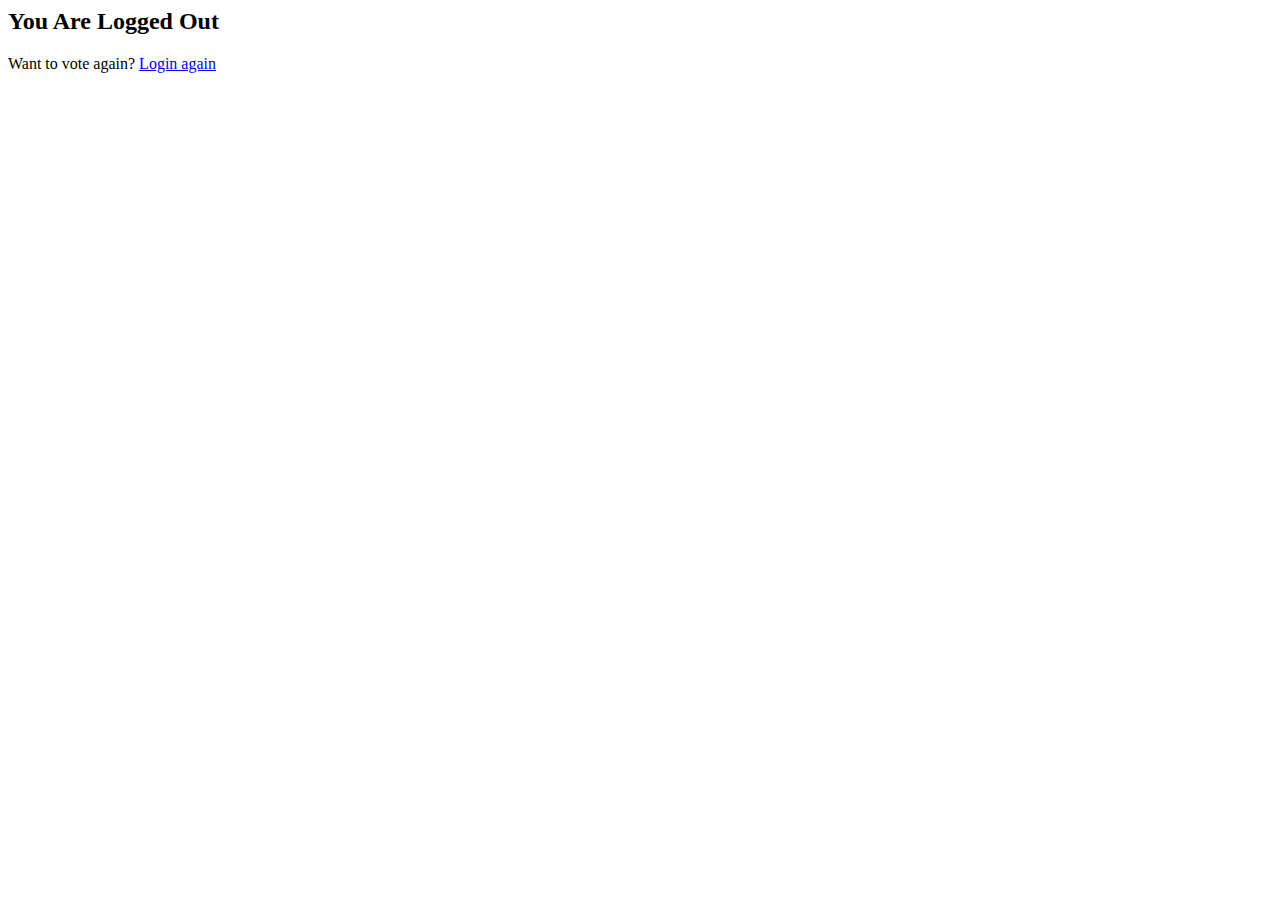
<file: polls/templates/registration/logged_out.html>
<html>

<head>
    <title>Sorry to see you go</title>
</head>

<body>
    <h2>You Are Logged Out</h2>
    <p>
        Want to vote again?
        <a href="{% url 'login' %}">Login again</a>
    </p>
</body>

</html>
</file>
